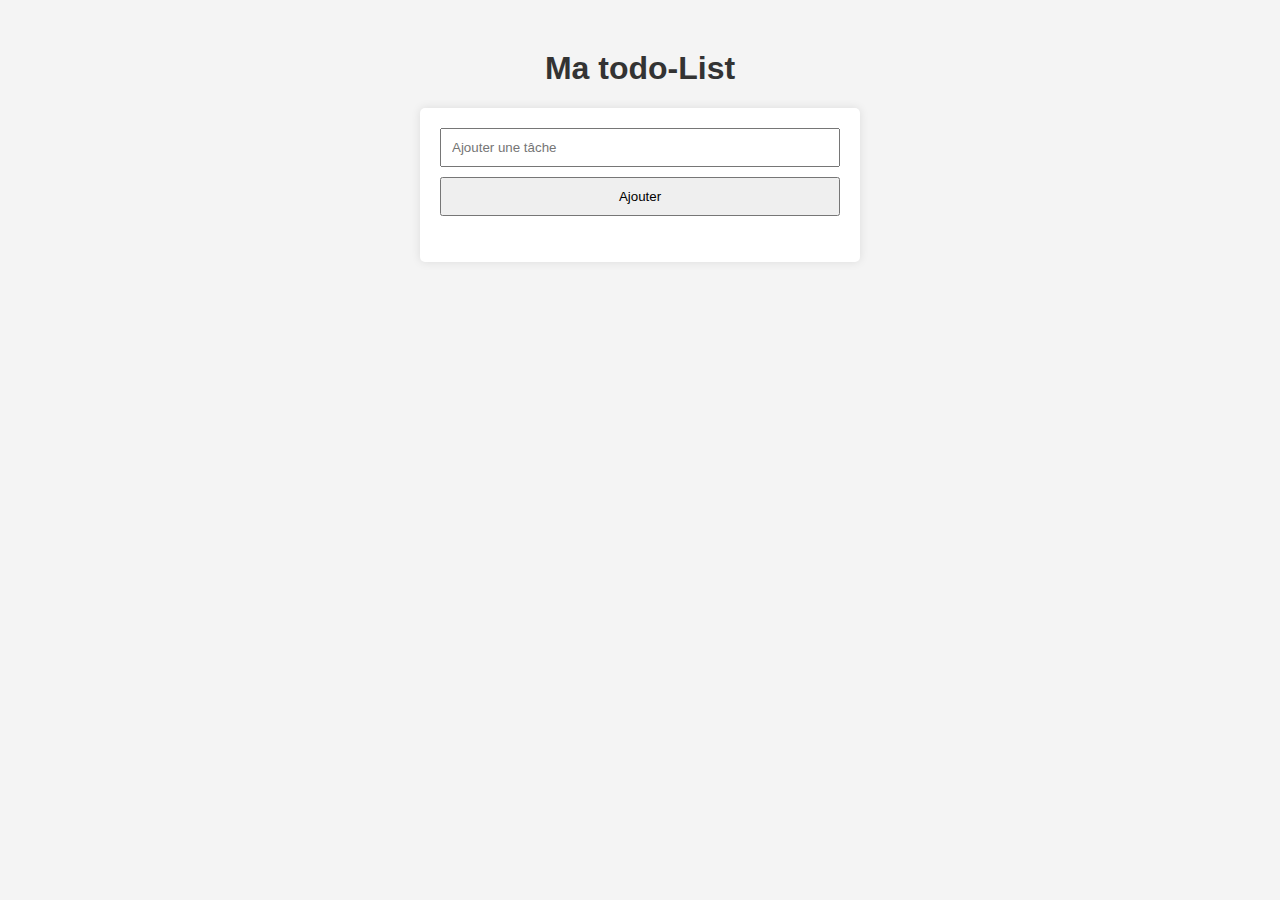
<file: index.html>
<!DOCTYPE html>
<html lang="en">
<head>
    <meta charset="UTF-8">
    <meta name="viewport" content="width=device-width, initial-scale=1.0">
    <title>Document</title>
    <style>
        body {
            font-family: Arial, sans-serif;
            margin: 0;
            padding: 0;
            background-color: #f4f4f4;
        }
        h1 {
            text-align: center;
            color: #333;
            margin-top: 50px;
        }
        #todo-container {
            width: 400px;
            margin: 0 auto;
            background-color: #fff;
            padding: 20px;
            border-radius: 5px;
            box-shadow: 0 0 10px rgba(0, 0, 0, 0.1);
        }
        input {
            padding: 10px;
            margin-bottom: 10px;
            width: 100%;
            box-sizing: border-box;
        }
.boutonbi{
            padding: 10px;
            margin-bottom: 10px;
            width: 100%;
                box-sizing: border-box}

        ul {
            list-style-type: none;
            padding: 0;
        }
        li {
            padding: 10px;
            background-color: #f9f9f9;
            border-bottom: 1px solid #ddd;
        }

        li.completed {
            text-decoration: line-through;
        }

        .delete {
            float: right;
            color: red;
            cursor: pointer;
        }
    </style>
</head>
<body>
    <h1>Ma todo-List</h1>
  
    <div id="todo-container">
        <!-- Champs de saisie pour ajouter une tâche -->
        <input type="text" id="todo-input" placeholder="Ajouter une tâche">
        <button id="todo-button" onclick="addTask()" class="boutonbi">Ajouter</button>
        <ul id="todo-list">
            <!-- Liste des tâches -->
             </ul>
    </div>
    <script>

        function addTask() {
         // Récupération des éléments HTML
        let taskinput = document.getElementById('todo-input');


        //creation d'element li equivalent a la nouvelle tache
        let li= document.createElement('li');
        li.textContent= taskinput.value;
        // console.log(li);



            //ajout bouton de suppression
        let deleteBtn = document.createElement('button');
        deleteBtn.textContent = 'X';
        deleteBtn.classList.add('delete');
        deleteBtn.onclick = function() {
            li.remove();
        };
        li.appendChild(deleteBtn);

        //ajout de la classe completed
        li.onclick = function() {
            li.classList.toggle('completed');

        }

                //ajout de la tache a la liste
        document.getElementById('todo-list').appendChild(li);
    }
        // console.log(taskinput);
        // var taskbutton = document.getElementById('todo-button');
        // // console.log(taskbutton);

    </script>
</body>
</html>
</file>
